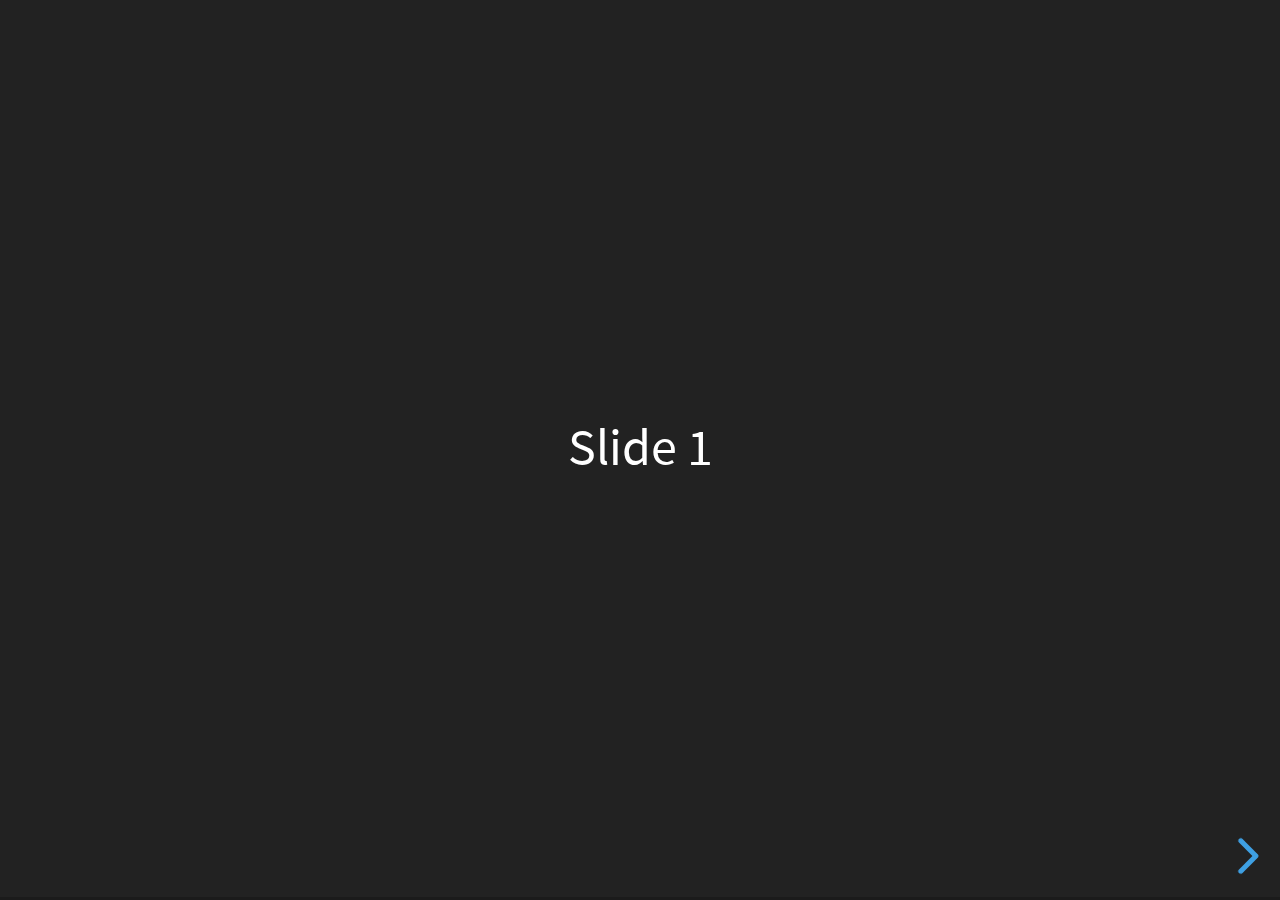
<file: reveal.js/index.html>
<!doctype html>
<html>
	<head>
		<meta charset="utf-8">
		<meta name="viewport" content="width=device-width, initial-scale=1.0, maximum-scale=1.0, user-scalable=no">

		<title>reveal.js</title>

		<link rel="stylesheet" href="css/reveal.css">
		<link rel="stylesheet" href="css/theme/black.css">

		<!-- Theme used for syntax highlighting of code -->
		<link rel="stylesheet" href="lib/css/zenburn.css">

		<!-- Printing and PDF exports -->
		<script>
			var link = document.createElement( 'link' );
			link.rel = 'stylesheet';
			link.type = 'text/css';
			link.href = window.location.search.match( /print-pdf/gi ) ? 'css/print/pdf.css' : 'css/print/paper.css';
			document.getElementsByTagName( 'head' )[0].appendChild( link );
		</script>
	</head>
	<body>
		<div class="reveal">
			<div class="slides">
				<section>Slide 1</section>
				<section>Slide 2</section>
			</div>
		</div>

		<script src="lib/js/head.min.js"></script>
		<script src="js/reveal.js"></script>

		<script>
			// More info about config & dependencies:
			// - https://github.com/hakimel/reveal.js#configuration
			// - https://github.com/hakimel/reveal.js#dependencies
			Reveal.initialize({
				dependencies: [
					{ src: 'plugin/markdown/marked.js' },
					{ src: 'plugin/markdown/markdown.js' },
					{ src: 'plugin/notes/notes.js', async: true },
					{ src: 'plugin/highlight/highlight.js', async: true, callback: function() { hljs.initHighlightingOnLoad(); } }
				]
			});
		</script>
	</body>
</html>
</file>
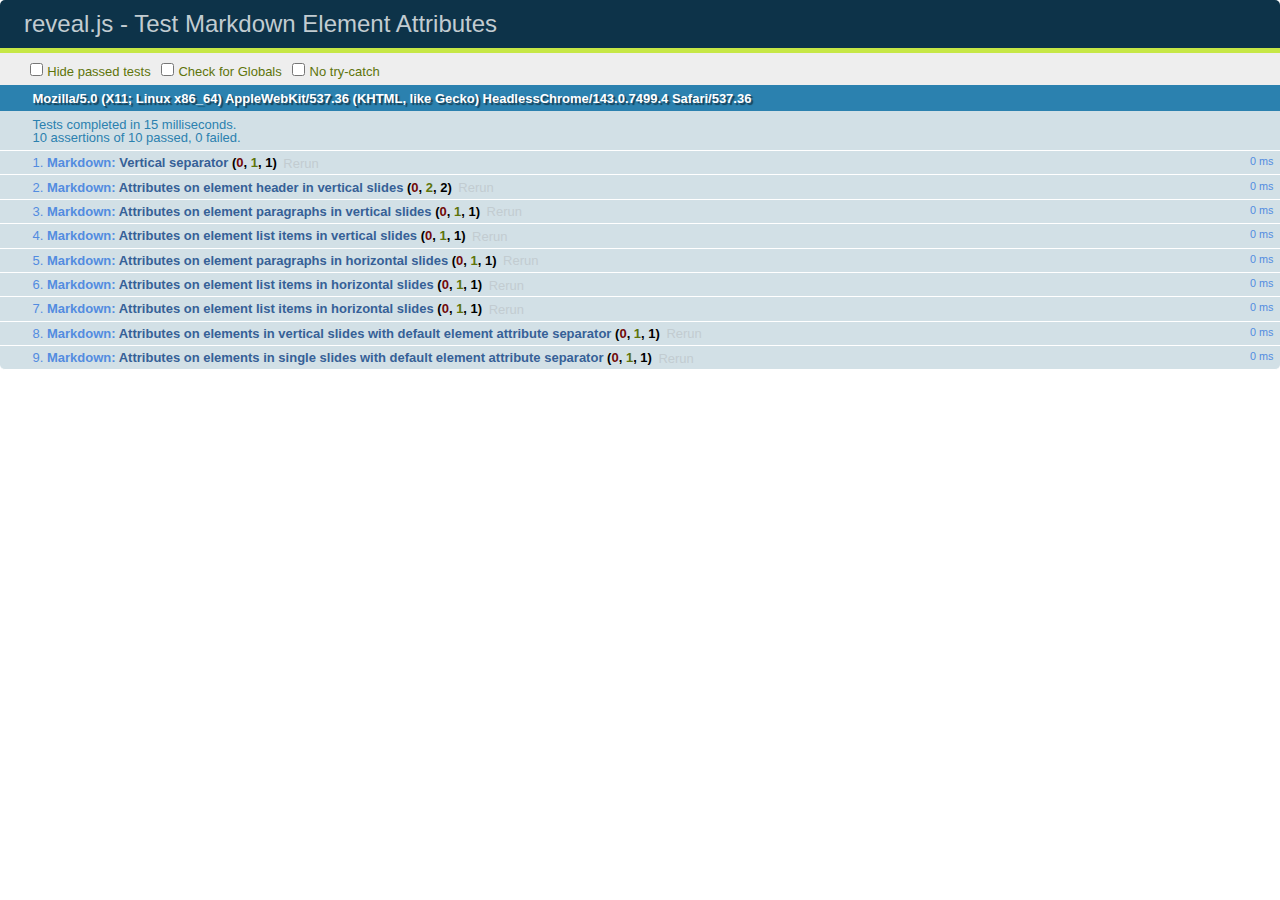
<file: reveal.js/test/test-markdown-element-attributes.html>
<!doctype html>
<html lang="en">

	<head>
		<meta charset="utf-8">

		<title>reveal.js - Test Markdown Element Attributes</title>

		<link rel="stylesheet" href="../css/reveal.css">
		<link rel="stylesheet" href="qunit-1.12.0.css">
	</head>

	<body style="overflow: auto;">

		<div id="qunit"></div>
		<div id="qunit-fixture"></div>

		<div class="reveal" style="display: none;">

			<div class="slides">

				<!-- <section data-markdown="example.md" data-separator="^\n\n\n" data-separator-vertical="^\n\n"></section> -->

				<!-- Slides are separated by newline + three dashes + newline, vertical slides identical but two dashes -->
				<section data-markdown data-separator="^\n---\n$" data-separator-vertical="^\n--\n$" data-element-attributes="{_\s*?([^}]+?)}">>
					<script type="text/template">
						## Slide 1.1
						<!-- {_class="fragment fade-out" data-fragment-index="1"} -->

						--

						## Slide 1.2
						<!-- {_class="fragment shrink"} -->

						Paragraph 1
						<!-- {_class="fragment grow"} -->

						Paragraph 2
						<!-- {_class="fragment grow"} -->

						- list item 1 <!-- {_class="fragment grow"} -->
						- list item 2 <!-- {_class="fragment grow"} -->
						- list item 3 <!-- {_class="fragment grow"} -->


						---

						## Slide 2


						Paragraph 1.2  
						multi-line <!-- {_class="fragment highlight-red"} -->

						Paragraph 2.2 <!-- {_class="fragment highlight-red"} -->

						Paragraph 2.3 <!-- {_class="fragment highlight-red"} -->

						Paragraph 2.4 <!-- {_class="fragment highlight-red"} -->

						- list item 1 <!-- {_class="fragment highlight-green"} -->
						- list item 2<!-- {_class="fragment highlight-green"} -->
						- list item 3<!-- {_class="fragment highlight-green"} -->
						- list item 4
						<!-- {_class="fragment highlight-green"} -->
						- list item 5<!-- {_class="fragment highlight-green"} -->

						Test

						![Example Picture](examples/assets/image2.png)
						<!-- {_class="reveal stretch"} -->

					</script>
				</section>



				<section 	data-markdown data-separator="^\n\n\n"
									data-separator-vertical="^\n\n"
									data-separator-notes="^Note:"
									data-charset="utf-8">
					<script type="text/template">
						# Test attributes in Markdown with default separator
						## Slide 1 Def <!-- .element: class="fragment highlight-red" data-fragment-index="1" -->


						## Slide 2 Def
						<!-- .element: class="fragment highlight-red" -->

					</script>
				</section>

				<section data-markdown>
				  <script type="text/template">
					## Hello world
					A paragraph
					<!-- .element: class="fragment highlight-blue" -->
				  </script>
				</section>

				<section data-markdown>
				  <script type="text/template">
					## Hello world

					Multiple  
					Line
					<!-- .element: class="fragment highlight-blue" -->
				  </script>
				</section>

				<section data-markdown>
				  <script type="text/template">
					## Hello world

					Test<!-- .element: class="fragment highlight-blue" -->

					More Test
				  </script>
				</section>


			</div>

		</div>

		<script src="../lib/js/head.min.js"></script>
		<script src="../js/reveal.js"></script>
		<script src="../plugin/markdown/marked.js"></script>
		<script src="../plugin/markdown/markdown.js"></script>
		<script src="qunit-1.12.0.js"></script>

		<script src="test-markdown-element-attributes.js"></script>

	</body>
</html>
</file>
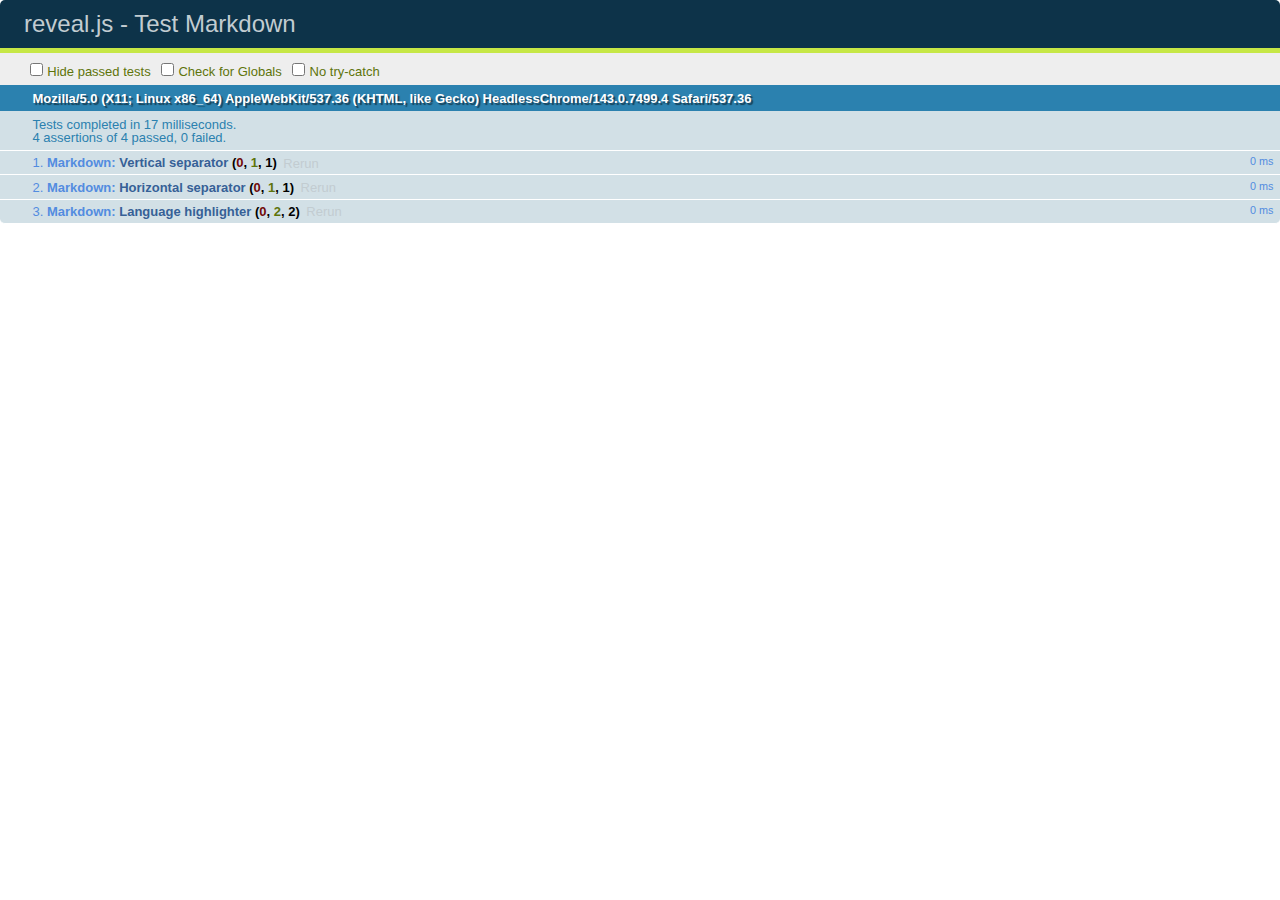
<file: reveal.js/test/test-markdown-external.html>
<!doctype html>
<html lang="en">

	<head>
		<meta charset="utf-8">

		<title>reveal.js - Test Markdown</title>

		<link rel="stylesheet" href="../css/reveal.css">
		<link rel="stylesheet" href="qunit-1.12.0.css">
	</head>

	<body style="overflow: auto;">

		<div id="qunit"></div>
  		<div id="qunit-fixture"></div>

		<div class="reveal" style="display: none;">

			<div class="slides">
				<section data-markdown="simple.md" data-separator="^\n\n\n" data-separator-vertical="^\n\n"></section>
			</div>

		</div>

		<script src="../lib/js/head.min.js"></script>
		<script src="../js/reveal.js"></script>
		<script src="../plugin/highlight/highlight.js"></script>
		<script src="../plugin/markdown/marked.js"></script>
		<script src="../plugin/markdown/markdown.js"></script>
		<script src="qunit-1.12.0.js"></script>

		<script src="test-markdown-external.js"></script>

	</body>
</html>
</file>
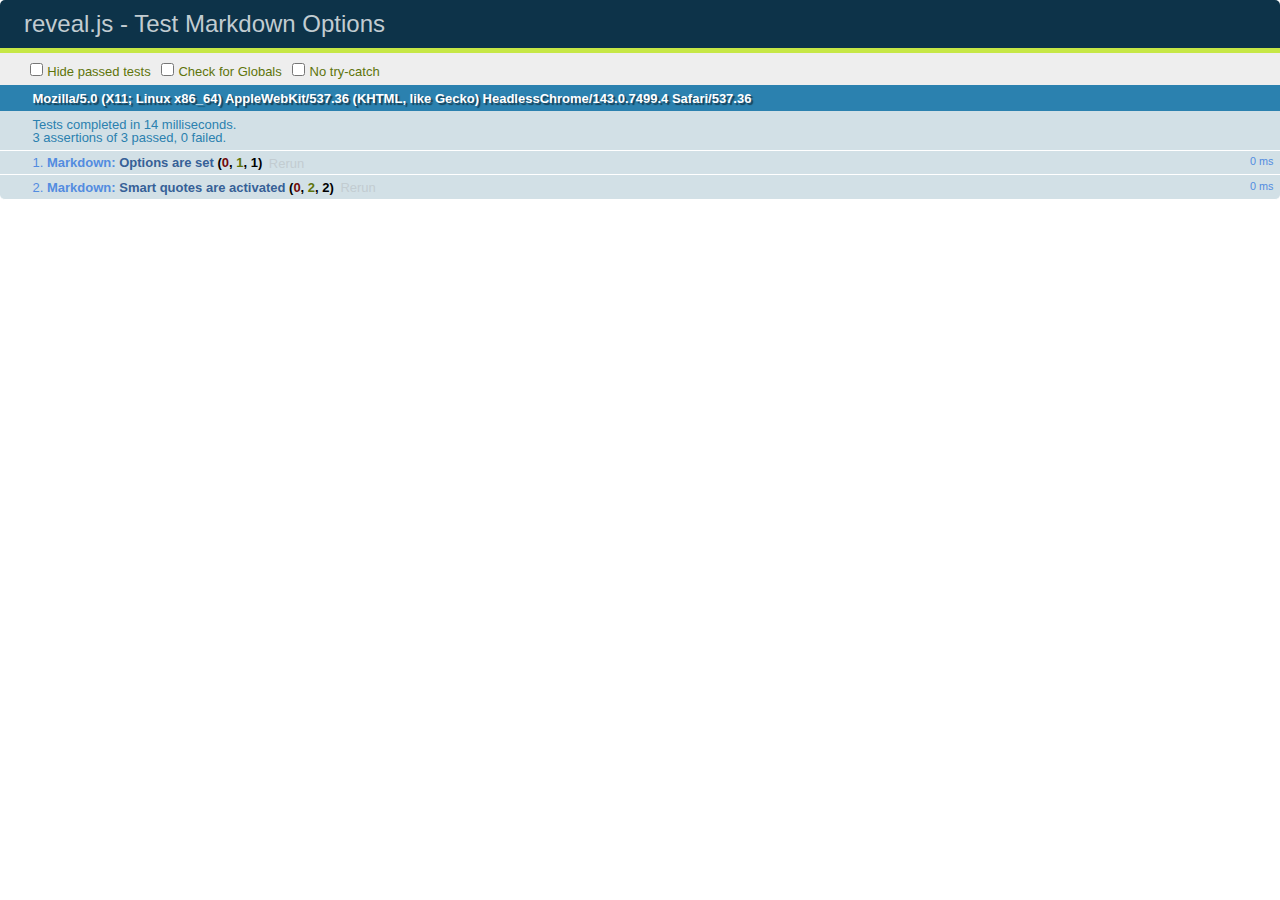
<file: reveal.js/test/test-markdown-options.html>
<!doctype html>
<html lang="en">

	<head>
		<meta charset="utf-8">

		<title>reveal.js - Test Markdown Options</title>

		<link rel="stylesheet" href="../css/reveal.css">
		<link rel="stylesheet" href="qunit-1.12.0.css">
	</head>

	<body style="overflow: auto;">

		<div id="qunit"></div>
		<div id="qunit-fixture"></div>

		<div class="reveal" style="display: none;">

			<div class="slides">

				<section data-markdown>
					<script type="text/template">
						## Testing Markdown Options

						This "slide" should contain 'smart' quotes.
					</script>
				</section>

			</div>

		</div>

		<script src="../lib/js/head.min.js"></script>
		<script src="../js/reveal.js"></script>
		<script src="qunit-1.12.0.js"></script>

		<script src="test-markdown-options.js"></script>

	</body>
</html>
</file>
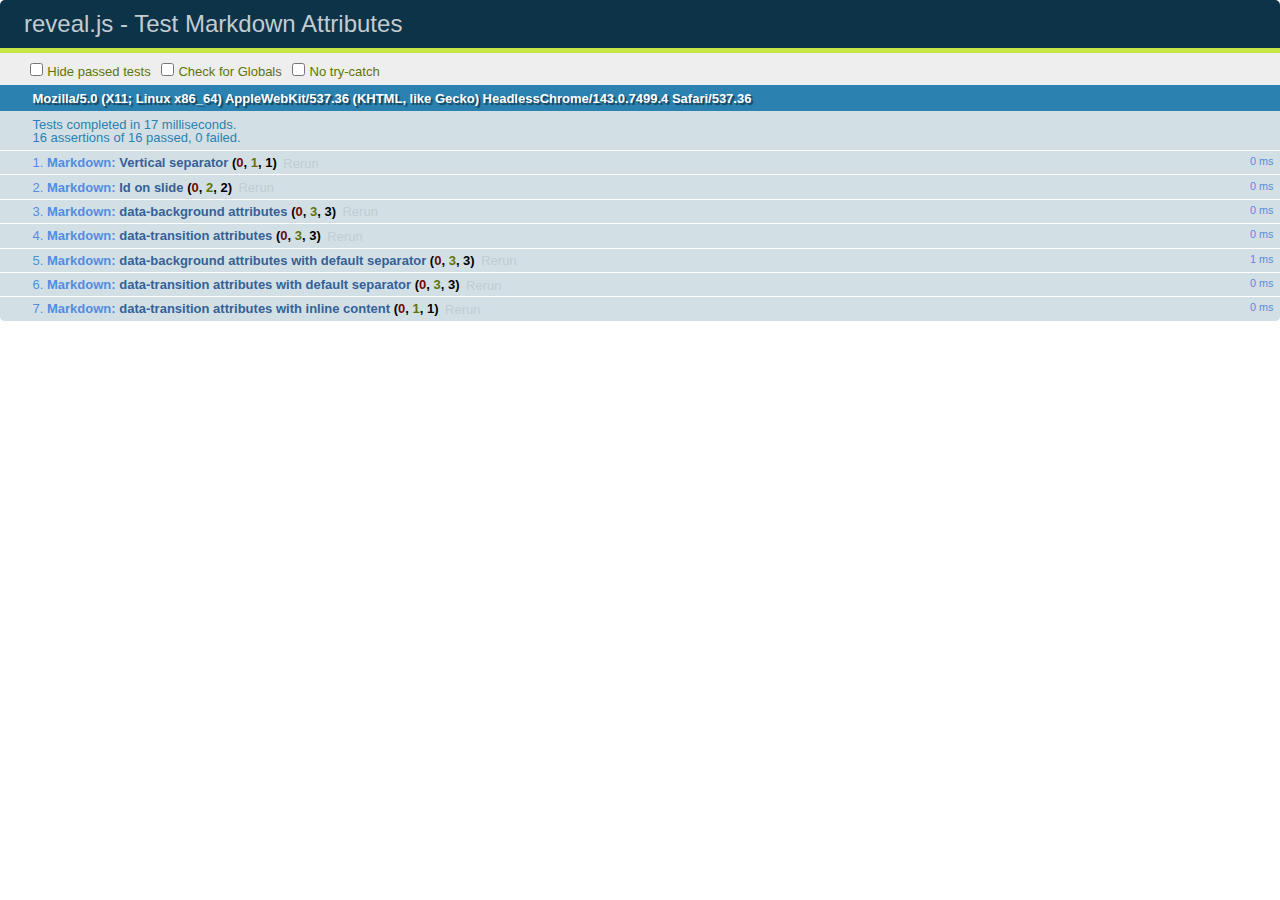
<file: reveal.js/test/test-markdown-slide-attributes.html>
<!doctype html>
<html lang="en">

	<head>
		<meta charset="utf-8">

		<title>reveal.js - Test Markdown Attributes</title>

		<link rel="stylesheet" href="../css/reveal.css">
		<link rel="stylesheet" href="qunit-1.12.0.css">
	</head>

	<body style="overflow: auto;">

		<div id="qunit"></div>
		<div id="qunit-fixture"></div>

		<div class="reveal" style="display: none;">

			<div class="slides">

				<!-- <section data-markdown="example.md" data-separator="^\n\n\n" data-separator-vertical="^\n\n"></section> -->

				<!-- Slides are separated by three lines, vertical slides by two lines, attributes are one any line starting with (spaces and) two dashes -->
				<section 	data-markdown data-separator="^\n\n\n"
									data-separator-vertical="^\n\n"
									data-separator-notes="^Note:"
									data-attributes="--\s(.*?)$"
									data-charset="utf-8">
					<script type="text/template">
						# Test attributes in Markdown
						## Slide 1



						## Slide 2
						<!-- -- id="slide2" data-transition="zoom" data-background="#A0C66B" -->


						## Slide 2.1
						<!-- -- data-background="#ff0000" data-transition="fade" -->


						## Slide 2.2
						[Link to Slide2](#/slide2)



						## Slide 3
						<!-- -- data-transition="zoom" data-background="#C6916B" -->



						## Slide 4
					</script>
				</section>

				<section 	data-markdown data-separator="^\n\n\n"
									data-separator-vertical="^\n\n"
									data-separator-notes="^Note:"
									data-charset="utf-8">
					<script type="text/template">
						# Test attributes in Markdown with default separator
						## Slide 1 Def



						## Slide 2 Def
						<!-- .slide: id="slide2def" data-transition="concave" data-background="#A7C66B" -->


						## Slide 2.1 Def
						<!-- .slide: data-background="#f70000" data-transition="page" -->


						## Slide 2.2 Def
						[Link to Slide2](#/slide2def)



						## Slide 3 Def
						<!-- .slide: data-transition="concave" data-background="#C7916B" -->



						## Slide 4
					</script>
				</section>

				<section data-markdown>
					<script type="text/template">
						<!-- .slide: data-background="#ff0000" -->
						## Hello world
					</script>
				</section>

				<section data-markdown>
					<script type="text/template">
						## Hello world
						<!-- .slide: data-background="#ff0000" -->
					</script>
				</section>

				<section data-markdown>
					<script type="text/template">
						## Hello world

						Test
						<!-- .slide: data-background="#ff0000" -->

						More Test
					</script>
				</section>

			</div>

		</div>

		<script src="../lib/js/head.min.js"></script>
		<script src="../js/reveal.js"></script>
		<script src="../plugin/markdown/marked.js"></script>
		<script src="../plugin/markdown/markdown.js"></script>
		<script src="qunit-1.12.0.js"></script>

		<script src="test-markdown-slide-attributes.js"></script>

	</body>
</html>
</file>
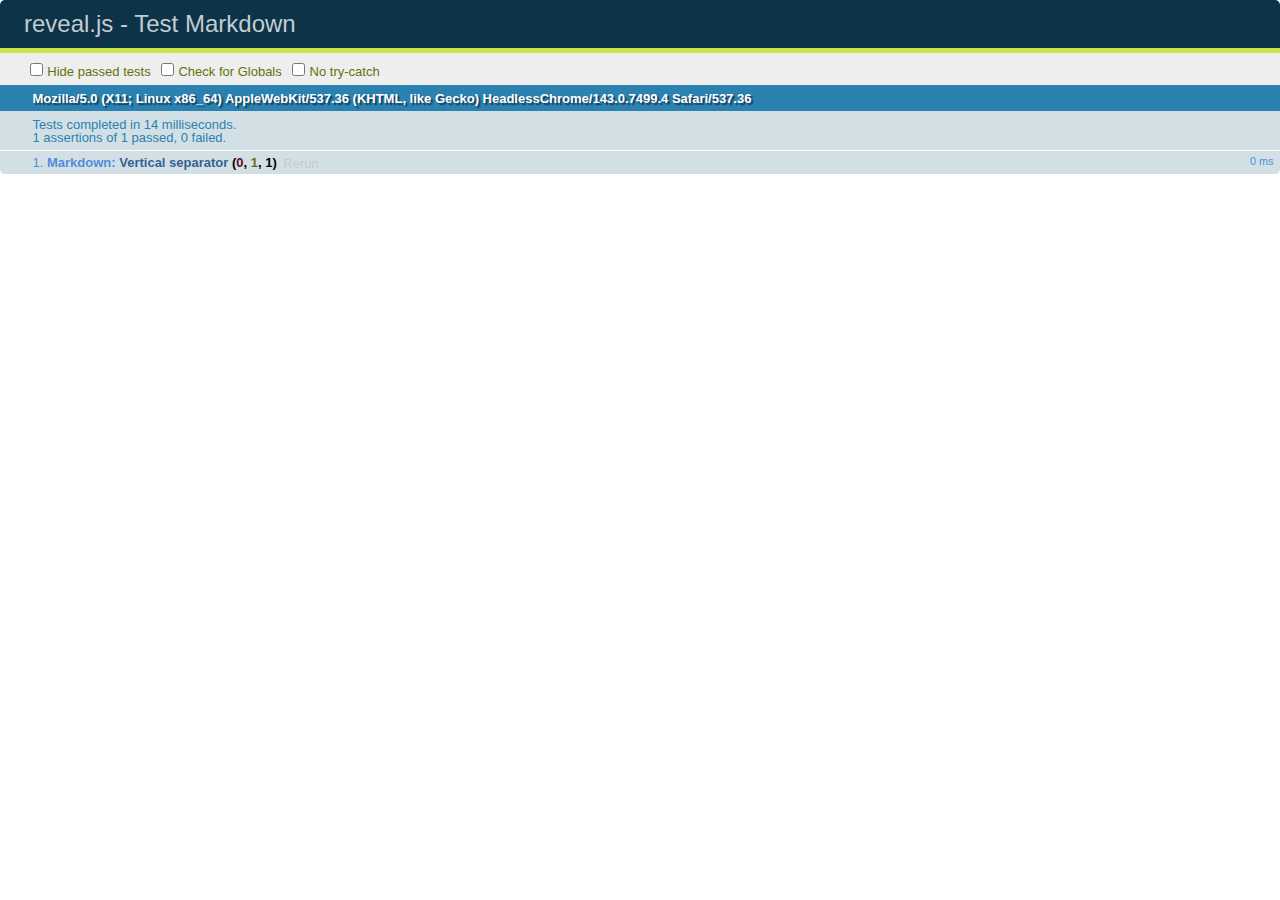
<file: reveal.js/test/test-markdown.html>
<!doctype html>
<html lang="en">

	<head>
		<meta charset="utf-8">

		<title>reveal.js - Test Markdown</title>

		<link rel="stylesheet" href="../css/reveal.css">
		<link rel="stylesheet" href="qunit-1.12.0.css">
	</head>

	<body style="overflow: auto;">

		<div id="qunit"></div>
		<div id="qunit-fixture"></div>

		<div class="reveal" style="display: none;">

			<div class="slides">

				<!-- <section data-markdown="example.md" data-separator="^\n\n\n" data-separator-vertical="^\n\n"></section> -->

				<!-- Slides are separated by newline + three dashes + newline, vertical slides identical but two dashes -->
				<section data-markdown data-separator="^\n---\n$" data-separator-vertical="^\n--\n$">
					<script type="text/template">
						## Slide 1.1

						--

						## Slide 1.2

						---

						## Slide 2
					</script>
				</section>

			</div>

		</div>

		<script src="../lib/js/head.min.js"></script>
		<script src="../js/reveal.js"></script>
		<script src="../plugin/markdown/marked.js"></script>
		<script src="../plugin/markdown/markdown.js"></script>
		<script src="qunit-1.12.0.js"></script>

		<script src="test-markdown.js"></script>

	</body>
</html>
</file>
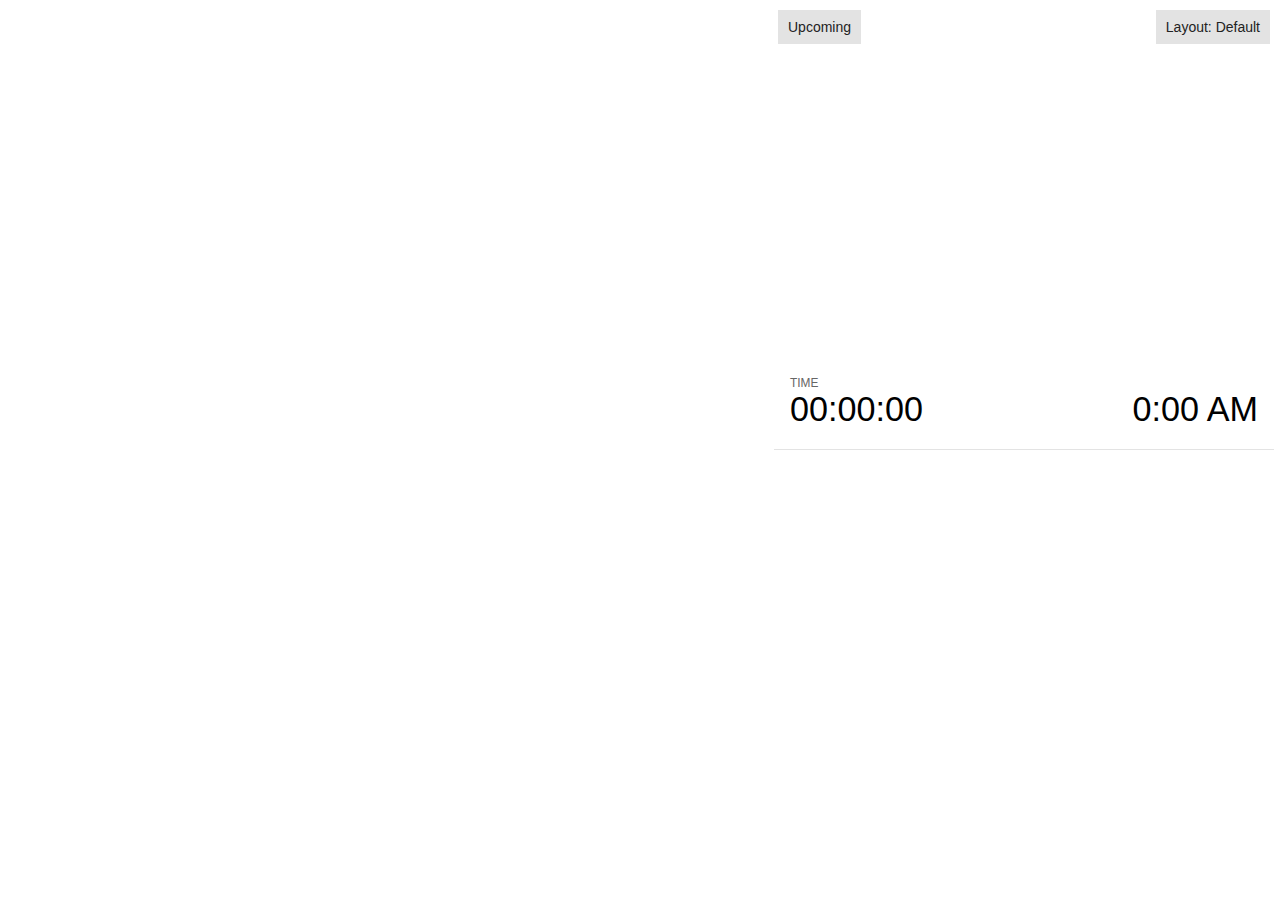
<file: reveal.js/plugin/notes/notes.html>
<!doctype html>
<html lang="en">
	<head>
		<meta charset="utf-8">

		<title>reveal.js - Slide Notes</title>

		<style>
			body {
				font-family: Helvetica;
				font-size: 18px;
			}

			#current-slide,
			#upcoming-slide,
			#speaker-controls {
				padding: 6px;
				box-sizing: border-box;
				-moz-box-sizing: border-box;
			}

			#current-slide iframe,
			#upcoming-slide iframe {
				width: 100%;
				height: 100%;
				border: 1px solid #ddd;
			}

			#current-slide .label,
			#upcoming-slide .label {
				position: absolute;
				top: 10px;
				left: 10px;
				z-index: 2;
			}

			.overlay-element {
				height: 34px;
				line-height: 34px;
				padding: 0 10px;
				text-shadow: none;
				background: rgba( 220, 220, 220, 0.8 );
				color: #222;
				font-size: 14px;
			}

			.overlay-element.interactive:hover {
				background: rgba( 220, 220, 220, 1 );
			}

			#current-slide {
				position: absolute;
				width: 60%;
				height: 100%;
				top: 0;
				left: 0;
				padding-right: 0;
			}

			#upcoming-slide {
				position: absolute;
				width: 40%;
				height: 40%;
				right: 0;
				top: 0;
			}

			/* Speaker controls */
			#speaker-controls {
				position: absolute;
				top: 40%;
				right: 0;
				width: 40%;
				height: 60%;
				overflow: auto;
				font-size: 18px;
			}

				.speaker-controls-time.hidden,
				.speaker-controls-notes.hidden {
					display: none;
				}

				.speaker-controls-time .label,
				.speaker-controls-pace .label,
				.speaker-controls-notes .label {
					text-transform: uppercase;
					font-weight: normal;
					font-size: 0.66em;
					color: #666;
					margin: 0;
				}

				.speaker-controls-time, .speaker-controls-pace {
					border-bottom: 1px solid rgba( 200, 200, 200, 0.5 );
					margin-bottom: 10px;
					padding: 10px 16px;
					padding-bottom: 20px;
					cursor: pointer;
				}

				.speaker-controls-time .reset-button {
					opacity: 0;
					float: right;
					color: #666;
					text-decoration: none;
				}
				.speaker-controls-time:hover .reset-button {
					opacity: 1;
				}

				.speaker-controls-time .timer,
				.speaker-controls-time .clock {
					width: 50%;
				}

				.speaker-controls-time .timer,
				.speaker-controls-time .clock,
				.speaker-controls-time .pacing .hours-value,
				.speaker-controls-time .pacing .minutes-value,
				.speaker-controls-time .pacing .seconds-value {
					font-size: 1.9em;
				}

				.speaker-controls-time .timer {
					float: left;
				}

				.speaker-controls-time .clock {
					float: right;
					text-align: right;
				}

				.speaker-controls-time span.mute {
					opacity: 0.3;
				}

				.speaker-controls-time .pacing-title {
					margin-top: 5px;
				}

				.speaker-controls-time .pacing.ahead {
					color: blue;
				}

				.speaker-controls-time .pacing.on-track {
					color: green;
				}

				.speaker-controls-time .pacing.behind {
					color: red;
				}

				.speaker-controls-notes {
					padding: 10px 16px;
				}

				.speaker-controls-notes .value {
					margin-top: 5px;
					line-height: 1.4;
					font-size: 1.2em;
				}

			/* Layout selector */
			#speaker-layout {
				position: absolute;
				top: 10px;
				right: 10px;
				color: #222;
				z-index: 10;
			}
				#speaker-layout select {
					position: absolute;
					width: 100%;
					height: 100%;
					top: 0;
					left: 0;
					border: 0;
					box-shadow: 0;
					cursor: pointer;
					opacity: 0;

					font-size: 1em;
					background-color: transparent;

					-moz-appearance: none;
					-webkit-appearance: none;
					-webkit-tap-highlight-color: rgba(0, 0, 0, 0);
				}

				#speaker-layout select:focus {
					outline: none;
					box-shadow: none;
				}

			.clear {
				clear: both;
			}

			/* Speaker layout: Wide */
			body[data-speaker-layout="wide"] #current-slide,
			body[data-speaker-layout="wide"] #upcoming-slide {
				width: 50%;
				height: 45%;
				padding: 6px;
			}

			body[data-speaker-layout="wide"] #current-slide {
				top: 0;
				left: 0;
			}

			body[data-speaker-layout="wide"] #upcoming-slide {
				top: 0;
				left: 50%;
			}

			body[data-speaker-layout="wide"] #speaker-controls {
				top: 45%;
				left: 0;
				width: 100%;
				height: 50%;
				font-size: 1.25em;
			}

			/* Speaker layout: Tall */
			body[data-speaker-layout="tall"] #current-slide,
			body[data-speaker-layout="tall"] #upcoming-slide {
				width: 45%;
				height: 50%;
				padding: 6px;
			}

			body[data-speaker-layout="tall"] #current-slide {
				top: 0;
				left: 0;
			}

			body[data-speaker-layout="tall"] #upcoming-slide {
				top: 50%;
				left: 0;
			}

			body[data-speaker-layout="tall"] #speaker-controls {
				padding-top: 40px;
				top: 0;
				left: 45%;
				width: 55%;
				height: 100%;
				font-size: 1.25em;
			}

			/* Speaker layout: Notes only */
			body[data-speaker-layout="notes-only"] #current-slide,
			body[data-speaker-layout="notes-only"] #upcoming-slide {
				display: none;
			}

			body[data-speaker-layout="notes-only"] #speaker-controls {
				padding-top: 40px;
				top: 0;
				left: 0;
				width: 100%;
				height: 100%;
				font-size: 1.25em;
			}

			@media screen and (max-width: 1080px) {
				body[data-speaker-layout="default"] #speaker-controls {
					font-size: 16px;
				}
			}

			@media screen and (max-width: 900px) {
				body[data-speaker-layout="default"] #speaker-controls {
					font-size: 14px;
				}
			}

			@media screen and (max-width: 800px) {
				body[data-speaker-layout="default"] #speaker-controls {
					font-size: 12px;
				}
			}

		</style>
	</head>

	<body>

		<div id="current-slide"></div>
		<div id="upcoming-slide"><span class="overlay-element label">Upcoming</span></div>
		<div id="speaker-controls">
			<div class="speaker-controls-time">
				<h4 class="label">Time <span class="reset-button">Click to Reset</span></h4>
				<div class="clock">
					<span class="clock-value">0:00 AM</span>
				</div>
				<div class="timer">
					<span class="hours-value">00</span><span class="minutes-value">:00</span><span class="seconds-value">:00</span>
				</div>
				<div class="clear"></div>

				<h4 class="label pacing-title" style="display: none">Pacing – Time to finish current slide</h4>
				<div class="pacing" style="display: none">
					<span class="hours-value">00</span><span class="minutes-value">:00</span><span class="seconds-value">:00</span>
				</div>
			</div>

			<div class="speaker-controls-notes hidden">
				<h4 class="label">Notes</h4>
				<div class="value"></div>
			</div>
		</div>
		<div id="speaker-layout" class="overlay-element interactive">
			<span class="speaker-layout-label"></span>
			<select class="speaker-layout-dropdown"></select>
		</div>

		<script src="../../plugin/markdown/marked.js"></script>
		<script>

			(function() {

				var notes,
					notesValue,
					currentState,
					currentSlide,
					upcomingSlide,
					layoutLabel,
					layoutDropdown,
					connected = false;

				var SPEAKER_LAYOUTS = {
					'default': 'Default',
					'wide': 'Wide',
					'tall': 'Tall',
					'notes-only': 'Notes only'
				};

				setupLayout();

				window.addEventListener( 'message', function( event ) {

					var data = JSON.parse( event.data );

					// The overview mode is only useful to the reveal.js instance
					// where navigation occurs so we don't sync it
					if( data.state ) delete data.state.overview;

					// Messages sent by the notes plugin inside of the main window
					if( data && data.namespace === 'reveal-notes' ) {
						if( data.type === 'connect' ) {
							handleConnectMessage( data );
						}
						else if( data.type === 'state' ) {
							handleStateMessage( data );
						}
					}
					// Messages sent by the reveal.js inside of the current slide preview
					else if( data && data.namespace === 'reveal' ) {
						if( /ready/.test( data.eventName ) ) {
							// Send a message back to notify that the handshake is complete
							window.opener.postMessage( JSON.stringify({ namespace: 'reveal-notes', type: 'connected'} ), '*' );
						}
						else if( /slidechanged|fragmentshown|fragmenthidden|paused|resumed/.test( data.eventName ) && currentState !== JSON.stringify( data.state ) ) {

							window.opener.postMessage( JSON.stringify({ method: 'setState', args: [ data.state ]} ), '*' );

						}
					}

				} );

				/**
				 * Called when the main window is trying to establish a
				 * connection.
				 */
				function handleConnectMessage( data ) {

					if( connected === false ) {
						connected = true;

						setupIframes( data );
						setupKeyboard();
						setupNotes();
						setupTimer();
					}

				}

				/**
				 * Called when the main window sends an updated state.
				 */
				function handleStateMessage( data ) {

					// Store the most recently set state to avoid circular loops
					// applying the same state
					currentState = JSON.stringify( data.state );

					// No need for updating the notes in case of fragment changes
					if ( data.notes ) {
						notes.classList.remove( 'hidden' );
						notesValue.style.whiteSpace = data.whitespace;
						if( data.markdown ) {
							notesValue.innerHTML = marked( data.notes );
						}
						else {
							notesValue.innerHTML = data.notes;
						}
					}
					else {
						notes.classList.add( 'hidden' );
					}

					// Update the note slides
					currentSlide.contentWindow.postMessage( JSON.stringify({ method: 'setState', args: [ data.state ] }), '*' );
					upcomingSlide.contentWindow.postMessage( JSON.stringify({ method: 'setState', args: [ data.state ] }), '*' );
					upcomingSlide.contentWindow.postMessage( JSON.stringify({ method: 'next' }), '*' );

				}

				// Limit to max one state update per X ms
				handleStateMessage = debounce( handleStateMessage, 200 );

				/**
				 * Forward keyboard events to the current slide window.
				 * This enables keyboard events to work even if focus
				 * isn't set on the current slide iframe.
				 */
				function setupKeyboard() {

					document.addEventListener( 'keydown', function( event ) {
						currentSlide.contentWindow.postMessage( JSON.stringify({ method: 'triggerKey', args: [ event.keyCode ] }), '*' );
					} );

				}

				/**
				 * Creates the preview iframes.
				 */
				function setupIframes( data ) {

					var params = [
						'receiver',
						'progress=false',
						'history=false',
						'transition=none',
						'autoSlide=0',
						'backgroundTransition=none'
					].join( '&' );

					var urlSeparator = /\?/.test(data.url) ? '&' : '?';
					var hash = '#/' + data.state.indexh + '/' + data.state.indexv;
					var currentURL = data.url + urlSeparator + params + '&postMessageEvents=true' + hash;
					var upcomingURL = data.url + urlSeparator + params + '&controls=false' + hash;

					currentSlide = document.createElement( 'iframe' );
					currentSlide.setAttribute( 'width', 1280 );
					currentSlide.setAttribute( 'height', 1024 );
					currentSlide.setAttribute( 'src', currentURL );
					document.querySelector( '#current-slide' ).appendChild( currentSlide );

					upcomingSlide = document.createElement( 'iframe' );
					upcomingSlide.setAttribute( 'width', 640 );
					upcomingSlide.setAttribute( 'height', 512 );
					upcomingSlide.setAttribute( 'src', upcomingURL );
					document.querySelector( '#upcoming-slide' ).appendChild( upcomingSlide );

				}

				/**
				 * Setup the notes UI.
				 */
				function setupNotes() {

					notes = document.querySelector( '.speaker-controls-notes' );
					notesValue = document.querySelector( '.speaker-controls-notes .value' );

				}

				function getTimings() {

					var slides = Reveal.getSlides();
					var defaultTiming = Reveal.getConfig().defaultTiming;
					if (defaultTiming == null) {
						return null;
					}
					var timings = [];
					for ( var i in slides ) {
						var slide = slides[i];
						var timing = defaultTiming;
						if( slide.hasAttribute( 'data-timing' )) {
							var t = slide.getAttribute( 'data-timing' );
							timing = parseInt(t);
							if( isNaN(timing) ) {
								console.warn("Could not parse timing '" + t + "' of slide " + i + "; using default of " + defaultTiming);
								timing = defaultTiming;
							}
						}
						timings.push(timing);
					}
					return timings;

				}

				/**
				 * Return the number of seconds allocated for presenting
				 * all slides up to and including this one.
				 */
				function getTimeAllocated(timings) {

					var slides = Reveal.getSlides();
					var allocated = 0;
					var currentSlide = Reveal.getSlidePastCount();
					for (var i in slides.slice(0, currentSlide + 1)) {
						allocated += timings[i];
					}
					return allocated;

				}

				/**
				 * Create the timer and clock and start updating them
				 * at an interval.
				 */
				function setupTimer() {

					var start = new Date(),
					timeEl = document.querySelector( '.speaker-controls-time' ),
					clockEl = timeEl.querySelector( '.clock-value' ),
					hoursEl = timeEl.querySelector( '.hours-value' ),
					minutesEl = timeEl.querySelector( '.minutes-value' ),
					secondsEl = timeEl.querySelector( '.seconds-value' ),
					pacingTitleEl = timeEl.querySelector( '.pacing-title' ),
					pacingEl = timeEl.querySelector( '.pacing' ),
					pacingHoursEl = pacingEl.querySelector( '.hours-value' ),
					pacingMinutesEl = pacingEl.querySelector( '.minutes-value' ),
					pacingSecondsEl = pacingEl.querySelector( '.seconds-value' );

					var timings = getTimings();
					if (timings !== null) {
						pacingTitleEl.style.removeProperty('display');
						pacingEl.style.removeProperty('display');
					}

					function _displayTime( hrEl, minEl, secEl, time) {

						var sign = Math.sign(time) == -1 ? "-" : "";
						time = Math.abs(Math.round(time / 1000));
						var seconds = time % 60;
						var minutes = Math.floor( time / 60 ) % 60 ;
						var hours = Math.floor( time / ( 60 * 60 )) ;
						hrEl.innerHTML = sign + zeroPadInteger( hours );
						if (hours == 0) {
							hrEl.classList.add( 'mute' );
						}
						else {
							hrEl.classList.remove( 'mute' );
						}
						minEl.innerHTML = ':' + zeroPadInteger( minutes );
						if (hours == 0 && minutes == 0) {
							minEl.classList.add( 'mute' );
						}
						else {
							minEl.classList.remove( 'mute' );
						}
						secEl.innerHTML = ':' + zeroPadInteger( seconds );
					}

					function _updateTimer() {

						var diff, hours, minutes, seconds,
						now = new Date();

						diff = now.getTime() - start.getTime();

						clockEl.innerHTML = now.toLocaleTimeString( 'en-US', { hour12: true, hour: '2-digit', minute:'2-digit' } );
						_displayTime( hoursEl, minutesEl, secondsEl, diff );
						if (timings !== null) {
							_updatePacing(diff);
						}

					}

					function _updatePacing(diff) {

						var slideEndTiming = getTimeAllocated(timings) * 1000;
						var currentSlide = Reveal.getSlidePastCount();
						var currentSlideTiming = timings[currentSlide] * 1000;
						var timeLeftCurrentSlide = slideEndTiming - diff;
						if (timeLeftCurrentSlide < 0) {
							pacingEl.className = 'pacing behind';
						}
						else if (timeLeftCurrentSlide < currentSlideTiming) {
							pacingEl.className = 'pacing on-track';
						}
						else {
							pacingEl.className = 'pacing ahead';
						}
						_displayTime( pacingHoursEl, pacingMinutesEl, pacingSecondsEl, timeLeftCurrentSlide );

					}

					// Update once directly
					_updateTimer();

					// Then update every second
					setInterval( _updateTimer, 1000 );

					function _resetTimer() {

						if (timings == null) {
							start = new Date();
						}
						else {
							// Reset timer to beginning of current slide
							var slideEndTiming = getTimeAllocated(timings) * 1000;
							var currentSlide = Reveal.getSlidePastCount();
							var currentSlideTiming = timings[currentSlide] * 1000;
							var previousSlidesTiming = slideEndTiming - currentSlideTiming;
							var now = new Date();
							start = new Date(now.getTime() - previousSlidesTiming);
						}
						_updateTimer();

					}

					timeEl.addEventListener( 'click', function() {
						_resetTimer();
						return false;
					} );

				}

				/**
				 * Sets up the speaker view layout and layout selector.
				 */
				function setupLayout() {

					layoutDropdown = document.querySelector( '.speaker-layout-dropdown' );
					layoutLabel = document.querySelector( '.speaker-layout-label' );

					// Render the list of available layouts
					for( var id in SPEAKER_LAYOUTS ) {
						var option = document.createElement( 'option' );
						option.setAttribute( 'value', id );
						option.textContent = SPEAKER_LAYOUTS[ id ];
						layoutDropdown.appendChild( option );
					}

					// Monitor the dropdown for changes
					layoutDropdown.addEventListener( 'change', function( event ) {

						setLayout( layoutDropdown.value );

					}, false );

					// Restore any currently persisted layout
					setLayout( getLayout() );

				}

				/**
				 * Sets a new speaker view layout. The layout is persisted
				 * in local storage.
				 */
				function setLayout( value ) {

					var title = SPEAKER_LAYOUTS[ value ];

					layoutLabel.innerHTML = 'Layout' + ( title ? ( ': ' + title ) : '' );
					layoutDropdown.value = value;

					document.body.setAttribute( 'data-speaker-layout', value );

					// Persist locally
					if( supportsLocalStorage() ) {
						window.localStorage.setItem( 'reveal-speaker-layout', value );
					}

				}

				/**
				 * Returns the ID of the most recently set speaker layout
				 * or our default layout if none has been set.
				 */
				function getLayout() {

					if( supportsLocalStorage() ) {
						var layout = window.localStorage.getItem( 'reveal-speaker-layout' );
						if( layout ) {
							return layout;
						}
					}

					// Default to the first record in the layouts hash
					for( var id in SPEAKER_LAYOUTS ) {
						return id;
					}

				}

				function supportsLocalStorage() {

					try {
						localStorage.setItem('test', 'test');
						localStorage.removeItem('test');
						return true;
					}
					catch( e ) {
						return false;
					}

				}

				function zeroPadInteger( num ) {

					var str = '00' + parseInt( num );
					return str.substring( str.length - 2 );

				}

				/**
				 * Limits the frequency at which a function can be called.
				 */
				function debounce( fn, ms ) {

					var lastTime = 0,
						timeout;

					return function() {

						var args = arguments;
						var context = this;

						clearTimeout( timeout );

						var timeSinceLastCall = Date.now() - lastTime;
						if( timeSinceLastCall > ms ) {
							fn.apply( context, args );
							lastTime = Date.now();
						}
						else {
							timeout = setTimeout( function() {
								fn.apply( context, args );
								lastTime = Date.now();
							}, ms - timeSinceLastCall );
						}

					}

				}

			})();

		</script>
	</body>
</html>
</file>
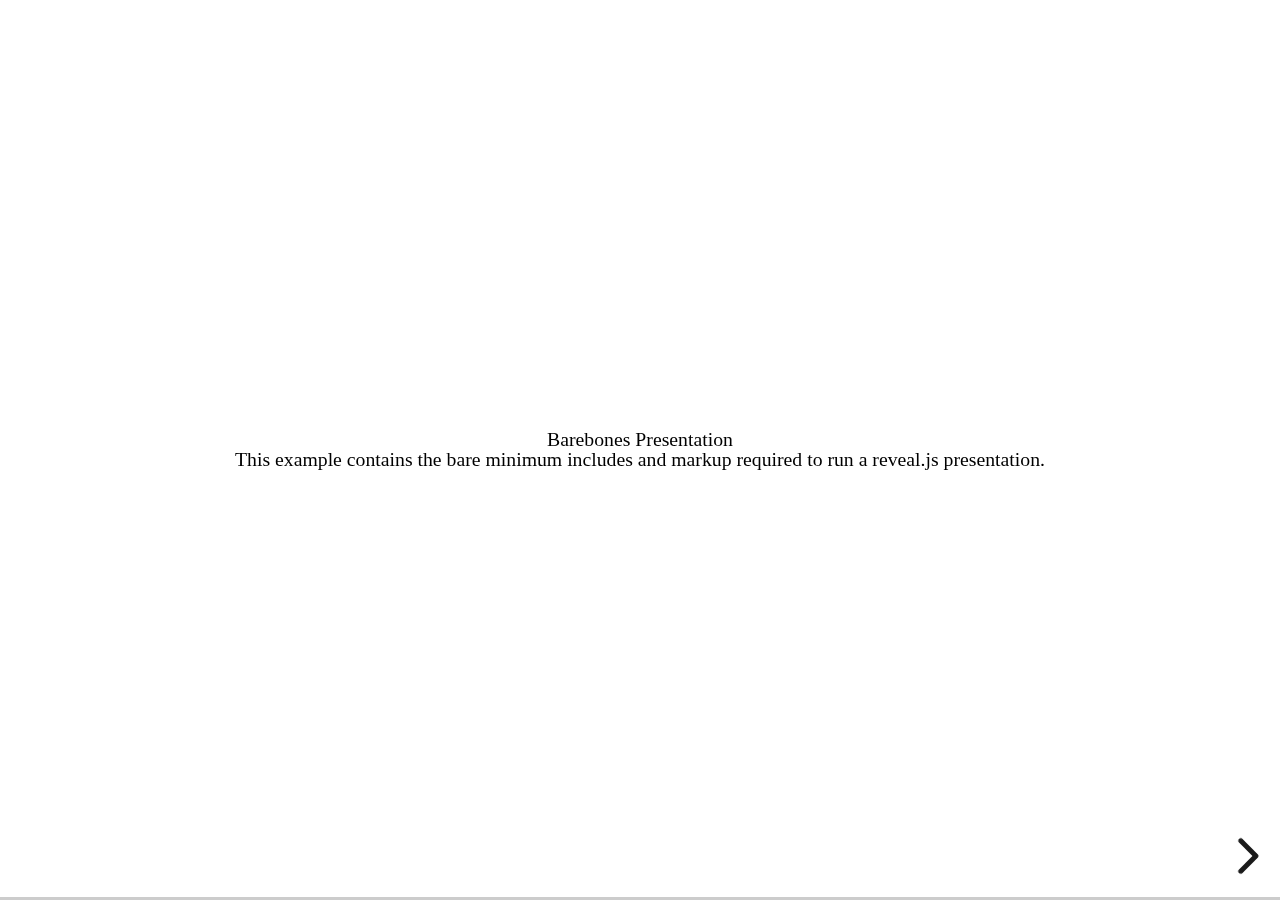
<file: reveal.js/test/examples/barebones.html>
<!doctype html>
<html lang="en">

	<head>
		<meta charset="utf-8">

		<title>reveal.js - Barebones</title>

		<link rel="stylesheet" href="../../css/reveal.css">
	</head>

	<body>

		<div class="reveal">

			<div class="slides">

				<section>
					<h2>Barebones Presentation</h2>
					<p>This example contains the bare minimum includes and markup required to run a reveal.js presentation.</p>
				</section>

				<section>
					<h2>No Theme</h2>
					<p>There's no theme included, so it will fall back on browser defaults.</p>
				</section>

			</div>

		</div>

		<script src="../../js/reveal.js"></script>

		<script>

			Reveal.initialize();

		</script>

	</body>
</html>
</file>
<file: reveal.js/css/theme/black.css>
/**
 * Black theme for reveal.js. This is the opposite of the 'white' theme.
 *
 * By Hakim El Hattab, http://hakim.se
 */
@import url(../../lib/font/source-sans-pro/source-sans-pro.css);
section.has-light-background, section.has-light-background h1, section.has-light-background h2, section.has-light-background h3, section.has-light-background h4, section.has-light-background h5, section.has-light-background h6 {
  color: #222; }

/*********************************************
 * GLOBAL STYLES
 *********************************************/
body {
  background: #222;
  background-color: #222; }

.reveal {
  font-family: "Source Sans Pro", Helvetica, sans-serif;
  font-size: 42px;
  font-weight: normal;
  color: #fff; }

::selection {
  color: #fff;
  background: #bee4fd;
  text-shadow: none; }

::-moz-selection {
  color: #fff;
  background: #bee4fd;
  text-shadow: none; }

.reveal .slides > section,
.reveal .slides > section > section {
  line-height: 1.3;
  font-weight: inherit; }

/*********************************************
 * HEADERS
 *********************************************/
.reveal h1,
.reveal h2,
.reveal h3,
.reveal h4,
.reveal h5,
.reveal h6 {
  margin: 0 0 20px 0;
  color: #fff;
  font-family: "Source Sans Pro", Helvetica, sans-serif;
  font-weight: 600;
  line-height: 1.2;
  letter-spacing: normal;
  text-transform: uppercase;
  text-shadow: none;
  word-wrap: break-word; }

.reveal h1 {
  font-size: 2.5em; }

.reveal h2 {
  font-size: 1.6em; }

.reveal h3 {
  font-size: 1.3em; }

.reveal h4 {
  font-size: 1em; }

.reveal h1 {
  text-shadow: none; }

/*********************************************
 * OTHER
 *********************************************/
.reveal p {
  margin: 20px 0;
  line-height: 1.3; }

/* Ensure certain elements are never larger than the slide itself */
.reveal img,
.reveal video,
.reveal iframe {
  max-width: 95%;
  max-height: 95%; }

.reveal strong,
.reveal b {
  font-weight: bold; }

.reveal em {
  font-style: italic; }

.reveal ol,
.reveal dl,
.reveal ul {
  display: inline-block;
  text-align: left;
  margin: 0 0 0 1em; }

.reveal ol {
  list-style-type: decimal; }

.reveal ul {
  list-style-type: disc; }

.reveal ul ul {
  list-style-type: square; }

.reveal ul ul ul {
  list-style-type: circle; }

.reveal ul ul,
.reveal ul ol,
.reveal ol ol,
.reveal ol ul {
  display: block;
  margin-left: 40px; }

.reveal dt {
  font-weight: bold; }

.reveal dd {
  margin-left: 40px; }

.reveal blockquote {
  display: block;
  position: relative;
  width: 70%;
  margin: 20px auto;
  padding: 5px;
  font-style: italic;
  background: rgba(255, 255, 255, 0.05);
  box-shadow: 0px 0px 2px rgba(0, 0, 0, 0.2); }

.reveal blockquote p:first-child,
.reveal blockquote p:last-child {
  display: inline-block; }

.reveal q {
  font-style: italic; }

.reveal pre {
  display: block;
  position: relative;
  width: 90%;
  margin: 20px auto;
  text-align: left;
  font-size: 0.55em;
  font-family: monospace;
  line-height: 1.2em;
  word-wrap: break-word;
  box-shadow: 0px 0px 6px rgba(0, 0, 0, 0.3); }

.reveal code {
  font-family: monospace;
  text-transform: none; }

.reveal pre code {
  display: block;
  padding: 5px;
  overflow: auto;
  max-height: 400px;
  word-wrap: normal; }

.reveal table {
  margin: auto;
  border-collapse: collapse;
  border-spacing: 0; }

.reveal table th {
  font-weight: bold; }

.reveal table th,
.reveal table td {
  text-align: left;
  padding: 0.2em 0.5em 0.2em 0.5em;
  border-bottom: 1px solid; }

.reveal table th[align="center"],
.reveal table td[align="center"] {
  text-align: center; }

.reveal table th[align="right"],
.reveal table td[align="right"] {
  text-align: right; }

.reveal table tbody tr:last-child th,
.reveal table tbody tr:last-child td {
  border-bottom: none; }

.reveal sup {
  vertical-align: super; }

.reveal sub {
  vertical-align: sub; }

.reveal small {
  display: inline-block;
  font-size: 0.6em;
  line-height: 1.2em;
  vertical-align: top; }

.reveal small * {
  vertical-align: top; }

/*********************************************
 * LINKS
 *********************************************/
.reveal a {
  color: #42affa;
  text-decoration: none;
  -webkit-transition: color .15s ease;
  -moz-transition: color .15s ease;
  transition: color .15s ease; }

.reveal a:hover {
  color: #8dcffc;
  text-shadow: none;
  border: none; }

.reveal .roll span:after {
  color: #fff;
  background: #068de9; }

/*********************************************
 * IMAGES
 *********************************************/
.reveal section img {
  margin: 15px 0px;
  background: rgba(255, 255, 255, 0.12);
  border: 4px solid #fff;
  box-shadow: 0 0 10px rgba(0, 0, 0, 0.15); }

.reveal section img.plain {
  border: 0;
  box-shadow: none; }

.reveal a img {
  -webkit-transition: all .15s linear;
  -moz-transition: all .15s linear;
  transition: all .15s linear; }

.reveal a:hover img {
  background: rgba(255, 255, 255, 0.2);
  border-color: #42affa;
  box-shadow: 0 0 20px rgba(0, 0, 0, 0.55); }

/*********************************************
 * NAVIGATION CONTROLS
 *********************************************/
.reveal .controls {
  color: #42affa; }

/*********************************************
 * PROGRESS BAR
 *********************************************/
.reveal .progress {
  background: rgba(0, 0, 0, 0.2);
  color: #42affa; }

.reveal .progress span {
  -webkit-transition: width 800ms cubic-bezier(0.26, 0.86, 0.44, 0.985);
  -moz-transition: width 800ms cubic-bezier(0.26, 0.86, 0.44, 0.985);
  transition: width 800ms cubic-bezier(0.26, 0.86, 0.44, 0.985); }
</file>
<file: reveal.js/lib/css/zenburn.css>
/*

Zenburn style from voldmar.ru (c) Vladimir Epifanov <voldmar@voldmar.ru>
based on dark.css by Ivan Sagalaev

*/

.hljs {
  display: block;
  overflow-x: auto;
  padding: 0.5em;
  background: #3f3f3f;
  color: #dcdcdc;
}

.hljs-keyword,
.hljs-selector-tag,
.hljs-tag {
  color: #e3ceab;
}

.hljs-template-tag {
  color: #dcdcdc;
}

.hljs-number {
  color: #8cd0d3;
}

.hljs-variable,
.hljs-template-variable,
.hljs-attribute {
  color: #efdcbc;
}

.hljs-literal {
  color: #efefaf;
}

.hljs-subst {
  color: #8f8f8f;
}

.hljs-title,
.hljs-name,
.hljs-selector-id,
.hljs-selector-class,
.hljs-section,
.hljs-type {
  color: #efef8f;
}

.hljs-symbol,
.hljs-bullet,
.hljs-link {
  color: #dca3a3;
}

.hljs-deletion,
.hljs-string,
.hljs-built_in,
.hljs-builtin-name {
  color: #cc9393;
}

.hljs-addition,
.hljs-comment,
.hljs-quote,
.hljs-meta {
  color: #7f9f7f;
}


.hljs-emphasis {
  font-style: italic;
}

.hljs-strong {
  font-weight: bold;
}
</file>
<file: reveal.js/test/qunit-1.12.0.css>
/**
 * QUnit v1.12.0 - A JavaScript Unit Testing Framework
 *
 * http://qunitjs.com
 *
 * Copyright 2012 jQuery Foundation and other contributors
 * Released under the MIT license.
 * http://jquery.org/license
 */

/** Font Family and Sizes */

#qunit-tests, #qunit-header, #qunit-banner, #qunit-testrunner-toolbar, #qunit-userAgent, #qunit-testresult {
	font-family: "Helvetica Neue Light", "HelveticaNeue-Light", "Helvetica Neue", Calibri, Helvetica, Arial, sans-serif;
}

#qunit-testrunner-toolbar, #qunit-userAgent, #qunit-testresult, #qunit-tests li { font-size: small; }
#qunit-tests { font-size: smaller; }


/** Resets */

#qunit-tests, #qunit-header, #qunit-banner, #qunit-userAgent, #qunit-testresult, #qunit-modulefilter {
	margin: 0;
	padding: 0;
}


/** Header */

#qunit-header {
	padding: 0.5em 0 0.5em 1em;

	color: #8699a4;
	background-color: #0d3349;

	font-size: 1.5em;
	line-height: 1em;
	font-weight: normal;

	border-radius: 5px 5px 0 0;
	-moz-border-radius: 5px 5px 0 0;
	-webkit-border-top-right-radius: 5px;
	-webkit-border-top-left-radius: 5px;
}

#qunit-header a {
	text-decoration: none;
	color: #c2ccd1;
}

#qunit-header a:hover,
#qunit-header a:focus {
	color: #fff;
}

#qunit-testrunner-toolbar label {
	display: inline-block;
	padding: 0 .5em 0 .1em;
}

#qunit-banner {
	height: 5px;
}

#qunit-testrunner-toolbar {
	padding: 0.5em 0 0.5em 2em;
	color: #5E740B;
	background-color: #eee;
	overflow: hidden;
}

#qunit-userAgent {
	padding: 0.5em 0 0.5em 2.5em;
	background-color: #2b81af;
	color: #fff;
	text-shadow: rgba(0, 0, 0, 0.5) 2px 2px 1px;
}

#qunit-modulefilter-container {
	float: right;
}

/** Tests: Pass/Fail */

#qunit-tests {
	list-style-position: inside;
}

#qunit-tests li {
	padding: 0.4em 0.5em 0.4em 2.5em;
	border-bottom: 1px solid #fff;
	list-style-position: inside;
}

#qunit-tests.hidepass li.pass, #qunit-tests.hidepass li.running  {
	display: none;
}

#qunit-tests li strong {
	cursor: pointer;
}

#qunit-tests li a {
	padding: 0.5em;
	color: #c2ccd1;
	text-decoration: none;
}
#qunit-tests li a:hover,
#qunit-tests li a:focus {
	color: #000;
}

#qunit-tests li .runtime {
	float: right;
	font-size: smaller;
}

.qunit-assert-list {
	margin-top: 0.5em;
	padding: 0.5em;

	background-color: #fff;

	border-radius: 5px;
	-moz-border-radius: 5px;
	-webkit-border-radius: 5px;
}

.qunit-collapsed {
	display: none;
}

#qunit-tests table {
	border-collapse: collapse;
	margin-top: .2em;
}

#qunit-tests th {
	text-align: right;
	vertical-align: top;
	padding: 0 .5em 0 0;
}

#qunit-tests td {
	vertical-align: top;
}

#qunit-tests pre {
	margin: 0;
	white-space: pre-wrap;
	word-wrap: break-word;
}

#qunit-tests del {
	background-color: #e0f2be;
	color: #374e0c;
	text-decoration: none;
}

#qunit-tests ins {
	background-color: #ffcaca;
	color: #500;
	text-decoration: none;
}

/*** Test Counts */

#qunit-tests b.counts                       { color: black; }
#qunit-tests b.passed                       { color: #5E740B; }
#qunit-tests b.failed                       { color: #710909; }

#qunit-tests li li {
	padding: 5px;
	background-color: #fff;
	border-bottom: none;
	list-style-position: inside;
}

/*** Passing Styles */

#qunit-tests li li.pass {
	color: #3c510c;
	background-color: #fff;
	border-left: 10px solid #C6E746;
}

#qunit-tests .pass                          { color: #528CE0; background-color: #D2E0E6; }
#qunit-tests .pass .test-name               { color: #366097; }

#qunit-tests .pass .test-actual,
#qunit-tests .pass .test-expected           { color: #999999; }

#qunit-banner.qunit-pass                    { background-color: #C6E746; }

/*** Failing Styles */

#qunit-tests li li.fail {
	color: #710909;
	background-color: #fff;
	border-left: 10px solid #EE5757;
	white-space: pre;
}

#qunit-tests > li:last-child {
	border-radius: 0 0 5px 5px;
	-moz-border-radius: 0 0 5px 5px;
	-webkit-border-bottom-right-radius: 5px;
	-webkit-border-bottom-left-radius: 5px;
}

#qunit-tests .fail                          { color: #000000; background-color: #EE5757; }
#qunit-tests .fail .test-name,
#qunit-tests .fail .module-name             { color: #000000; }

#qunit-tests .fail .test-actual             { color: #EE5757; }
#qunit-tests .fail .test-expected           { color: green;   }

#qunit-banner.qunit-fail                    { background-color: #EE5757; }


/** Result */

#qunit-testresult {
	padding: 0.5em 0.5em 0.5em 2.5em;

	color: #2b81af;
	background-color: #D2E0E6;

	border-bottom: 1px solid white;
}
#qunit-testresult .module-name {
	font-weight: bold;
}

/** Fixture */

#qunit-fixture {
	position: absolute;
	top: -10000px;
	left: -10000px;
	width: 1000px;
	height: 1000px;
}
</file>
